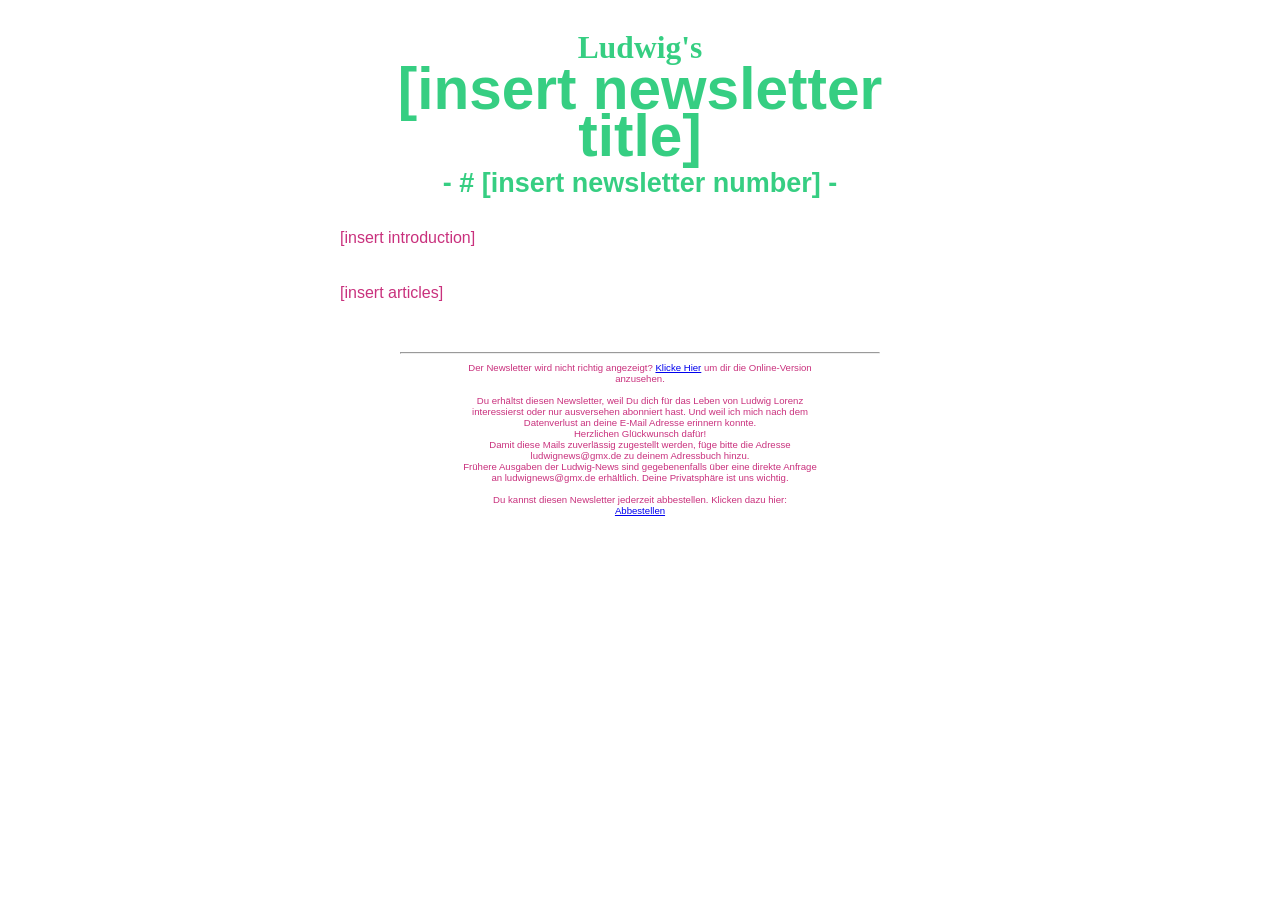
<file: templates/template.html>
<!DOCTYPE html>
<html lang="de">
<head>
  <meta charset="UTF-8">
  <meta name="published-on" content="[insert iso-timestamp]">
  <meta name="newsletter-starts" content="[insert newsletter-starts]">
  <meta name="newsletter-ends" content="[insert newsletter-ends]">
  <meta name="viewport" content="width=device-width, initial-scale=1.0">
  <meta name="robots" content="noindex,nofollow">
  <title>Ludwig's Newsletter</title>
  <style>
	  
	:root {
		--background-color: #c3f5ee;
		/*--cross-color-a: #bedbdd;
		--cross-color-b: #dbffa1;*/
		--cross-color: #f8d3e7;
		--cross-color-a: #a0abac;
		--snowflake-size: 200px;
  		--snowflake-color: rgba(255, 255, 255, 0.3);
		--cross-color-b: #f1a1ff;
		--cross-color-b-alpha: #e40a0e66;
		--button-color: #c9317d;
		--card-color: #fefefe;
	}

	.button {
		box-shadow: 10px 10px 0px rgba(200,100,0,.3);
		background-color: var(--button-color);
		color: var(--card-color);
		margin-bottom: 15px;
		padding: 7px;
	}

	.button:hover {
		box-shadow: 6px 6px 0px rgba(200,100,0,.3);
		transform: translate(4px, 4px);
		filter: brightness(125%);
	}

	img, video {
		border-radius: 10px;
	}

	hr {
		color: var(--button-color);
	}


	body	{
		[insert background]
			/*background-image:
			radial-gradient(circle at 100% 150%, var(--background-color) 24%, var(--cross-color-a) 24%, var(--cross-color-a) 28%, var(--background-color) 28%, var(--background-color) 36%, var(--cross-color-a) 36%, var(--cross-color-a) 40%, transparent 40%, transparent),
			radial-gradient(circle at 0    150%, var(--background-color) 24%, var(--cross-color-a) 24%, var(--cross-color-a) 28%, var(--background-color) 28%, var(--background-color) 36%, var(--cross-color-a) 36%, var(--cross-color-a) 40%, transparent 40%, transparent),
			radial-gradient(circle at 50%  100%, var(--cross-color-a) 10%, var(--background-color) 10%, var(--background-color) 23%, var(--cross-color-b) 23%, var(--cross-color-b) 30%, var(--background-color) 30%, var(--background-color) 43%, var(--cross-color-a) 43%, var(--cross-color-a) 50%, var(--background-color) 50%, var(--background-color) 63%, var(--cross-color-a) 63%, var(--cross-color-a) 71%, transparent 71%, transparent),
			radial-gradient(circle at 100% 50%, var(--cross-color-a) 5%, var(--background-color) 5%, var(--background-color) 15%, var(--cross-color-b) 15%, var(--cross-color-b) 20%, var(--background-color) 20%, var(--background-color) 29%, var(--cross-color-a) 29%, var(--cross-color-a) 34%, var(--background-color) 34%, var(--background-color) 44%, var(--cross-color-a) 44%, var(--cross-color-a) 49%, transparent 49%, transparent),
			radial-gradient(circle at 0    50%, var(--cross-color-a) 5%, var(--background-color) 5%, var(--background-color) 15%, var(--cross-color-b) 15%, var(--cross-color-b) 20%, var(--background-color) 20%, var(--background-color) 29%, var(--cross-color-a) 29%, var(--cross-color-a) 34%, var(--background-color) 34%, var(--background-color) 44%, var(--cross-color-a) 44%, var(--cross-color-a) 49%, transparent 49%, transparent);
		background-size: 200px 100px;*/
		margin: 0;
		padding: 0;
		font-family: Verdana, sans-serif;
		color: var(--button-color);
	}

	.debug {
		border: 2px dashed #ddd;
		border-radius: 10px;
	}

	.box {
		width: 90%;
	}

	.content-right {
		font-size: 19px;
	}

	@media only screen and (min-width: 660px) {
		.box {
			width: 600px;
		}
	}

	@media only screen and (min-width: 400px) {
		h1 {
			font-size: 2.8em;
		}

		#newsletter-title {
		font-size: 1.3em !important;
		}

		#newsletter-pretitle {
		font-size: 0.7em !important; 
		}
	}

	/*===== Vertical Timeline =====*/
	#conference-timeline {
	  position: relative;
	  max-width: 920px;
	  width: 100%;
	  margin: 0 auto;
	}
	#conference-timeline .timeline-start,
	#conference-timeline .timeline-end {
	  display: table;
	  font-family: "Roboto", sans-serif;
	  font-size: 18px;
	  font-weight: 900;
	  text-transform: uppercase;
	  background: var(--button-color);
	  padding: 15px 23px;
	  color: #fff;
	  max-width: 5%;
	  width: 100%;
	  text-align: center;
	  margin: 3%
	}

	.chapter-start-title {
	  display: table;
	  font-family: "Roboto", sans-serif;
	  font-size: 2em;
	  font-weight: 900;
	  text-transform: uppercase;
	  padding: 15px 23px;
	  color: var(--button-color);
	  max-width: 5%;
	  width: 100%;
	  text-align: center;
	  margin: 3%
	}

	#conference-timeline .conference-center-line {
	  position: absolute;
	  margin-left: 3%;
	  left: 50px;
	  width: 3px;
	  height: 100%;
	  top: 0;
	  margin-left: -2px;
	  background: var(--button-color);
	  z-index: -1;
	}
	#conference-timeline .conference-timeline-content {
	  padding-top: 37px;
	}

	.timeline-article {
	  width: 100%;
	  height: auto;
	  position: relative;
	  overflow: hidden;
	  margin: 10px 0;
	}

	.timeline-article, .top-article {
	color: #242424;
	  font-family: Vollkorn;
	  font-size: 20px;
	  line-height: 24px;
	}

	.top-article {
	  width: 100%;
	  height: auto;
	  position: relative;
	  overflow: hidden;
	  margin: 20px 0;
	}

	.timeline-article .timeline-author {
	  display: block;
	  font-weight: 400;
	  font-size: 14px;
	  line-height: 24px;
	  color: #24242471;
	  text-align: right;
	}

	.content-right p {
	  margin: 1% 1%;
	  margin-top: 0.5em;
	  padding: 0;
	  font-weight: 400;
	  position: relative;
	}
	.timeline-article p span.article-number {
	  position: absolute;
	  font-weight: 300;
	  font-size: 44px;
	  top: 10px;
	  left: -60px;
	  color: var(--button-color);
	}
	.timeline-article .content-left-container {
	  float: left;
	}
	.timeline-article .content-right-container {
	  float: right;
	}
	.timeline-article .content-left:before,
	.timeline-article .content-right:before{
	  position: absolute;
	  top: 20px;
	  font-size: 23px;
	  font-family: "FontAwesome";
	  color: #fff;
	}

	/*===== // Vertical Timeline =====*/

	/*===== // Resonsive Vertical Timeline =====*/
  </style>

</head>

<body>
  <!-- Vertical Timeline -->
  <div class="box" style="max-width: 600px; margin: auto; margin-top: 30px">

      <h1 style="margin: 30px 0px; text-align: center; font-family: 'Gill Sans', 'Gill
        Sans MT', Calibri, 'Trebuchet MS', sans-serif; background:
        inherit; filter: invert(1); mix-blend-mode: difference; 
        font-size: 45px;">
        <div id="newsletter-pretitle" style="font-size: 0.5em; font-family: cursive;">Ludwig's</div>
        <div id="newsletter-title" style="font-size: 1em; line-height: 0.8em;">[insert newsletter title]</div>
        <div style="margin-top: 0.3em; font-size: 0.6em;">- # [insert newsletter number] -</div>
      </h1>

[insert introduction]

		<section id="conference-timeline">

			<div class="conference-timeline-content">

[insert articles]

			<!-- // Vertical Timeline -->
			</div>
		</section>

		<div style="width: 80%; margin: 0 auto; margin-top: 50px;"><hr></div>
		<div style="width: 60%; margin: 0 auto; padding-bottom: 2em;
			text-align: center; font-size: 0.6em;">

Der Newsletter wird nicht richtig angezeigt? <a href="https://ludattel.de/newsletter/archive/2023/April">Klicke Hier</a> um dir die Online-Version anzusehen. <br> <br>
			Du erhältst diesen Newsletter, weil Du dich für das Leben von Ludwig Lorenz interessierst oder nur ausversehen abonniert hast.
			Und weil ich mich nach dem Datenverlust an deine E-Mail Adresse erinnern konnte. <br> Herzlichen Glückwunsch dafür! <br>
			Damit diese Mails zuverlässig zugestellt werden, füge bitte die Adresse ludwignews@gmx.de zu deinem Adressbuch hinzu. <br>
			Frühere Ausgaben der Ludwig-News sind gegebenenfalls über eine direkte Anfrage an ludwignews@gmx.de erhältlich. Deine
			Privatsphäre ist uns wichtig.<br>
			<br>
			Du kannst diesen Newsletter jederzeit abbestellen. Klicken dazu
			hier: <br>
			<a href="mailto:ludwignews@gmx.de?subject=%5BAbbestellen%5D%20Hiermit%20k%C3%BCndige%20ich%20mein%20LudwigNews-Abonnement&amp;body=Schade%2C%20dass%20Sie%20uns%20verlassen!%0A%0ATeilen%20Sie%20uns%20hier%20gern%20den%20Grund%20ihrer%20Abbestellung%20mit%3A%0A%0A%5BGrund%20hier%20einf%C3%BCgen%5D">Abbestellen</a>
		</div>

	</div>

</body>
</html>
</file>
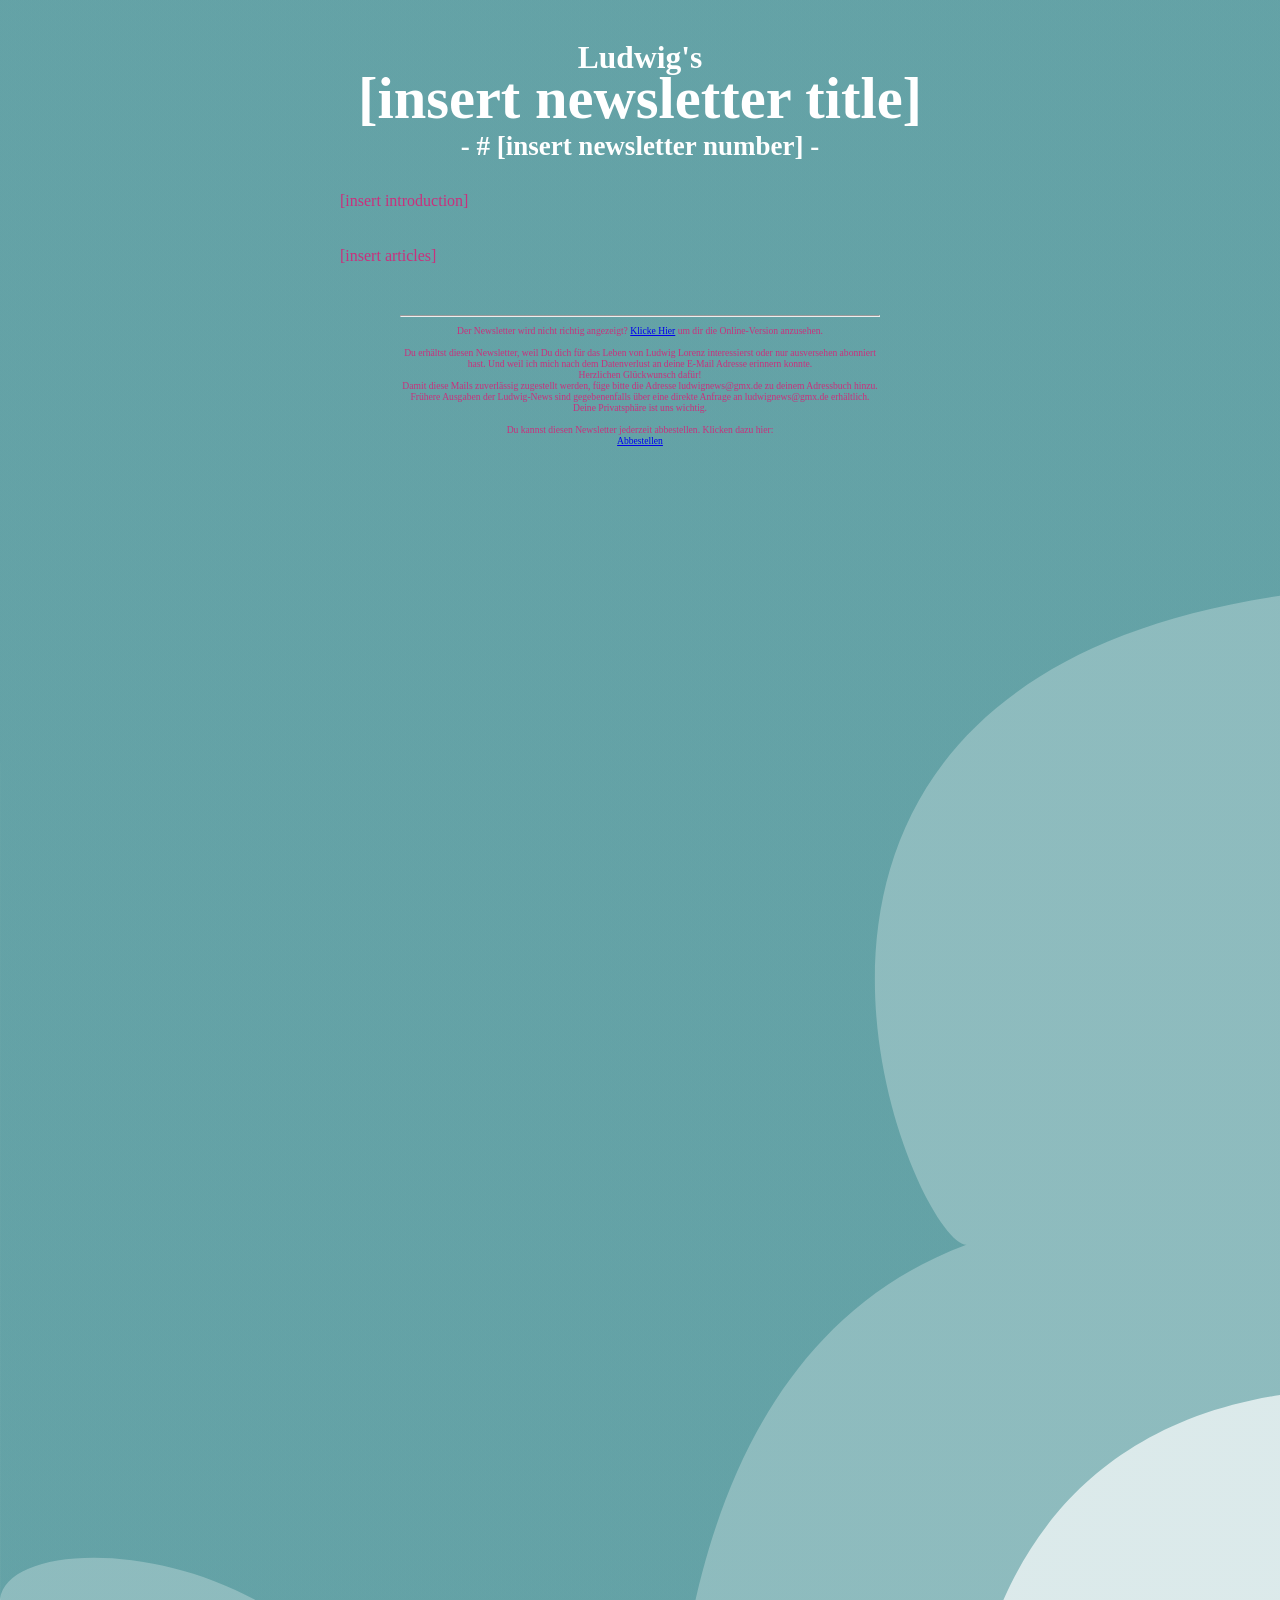
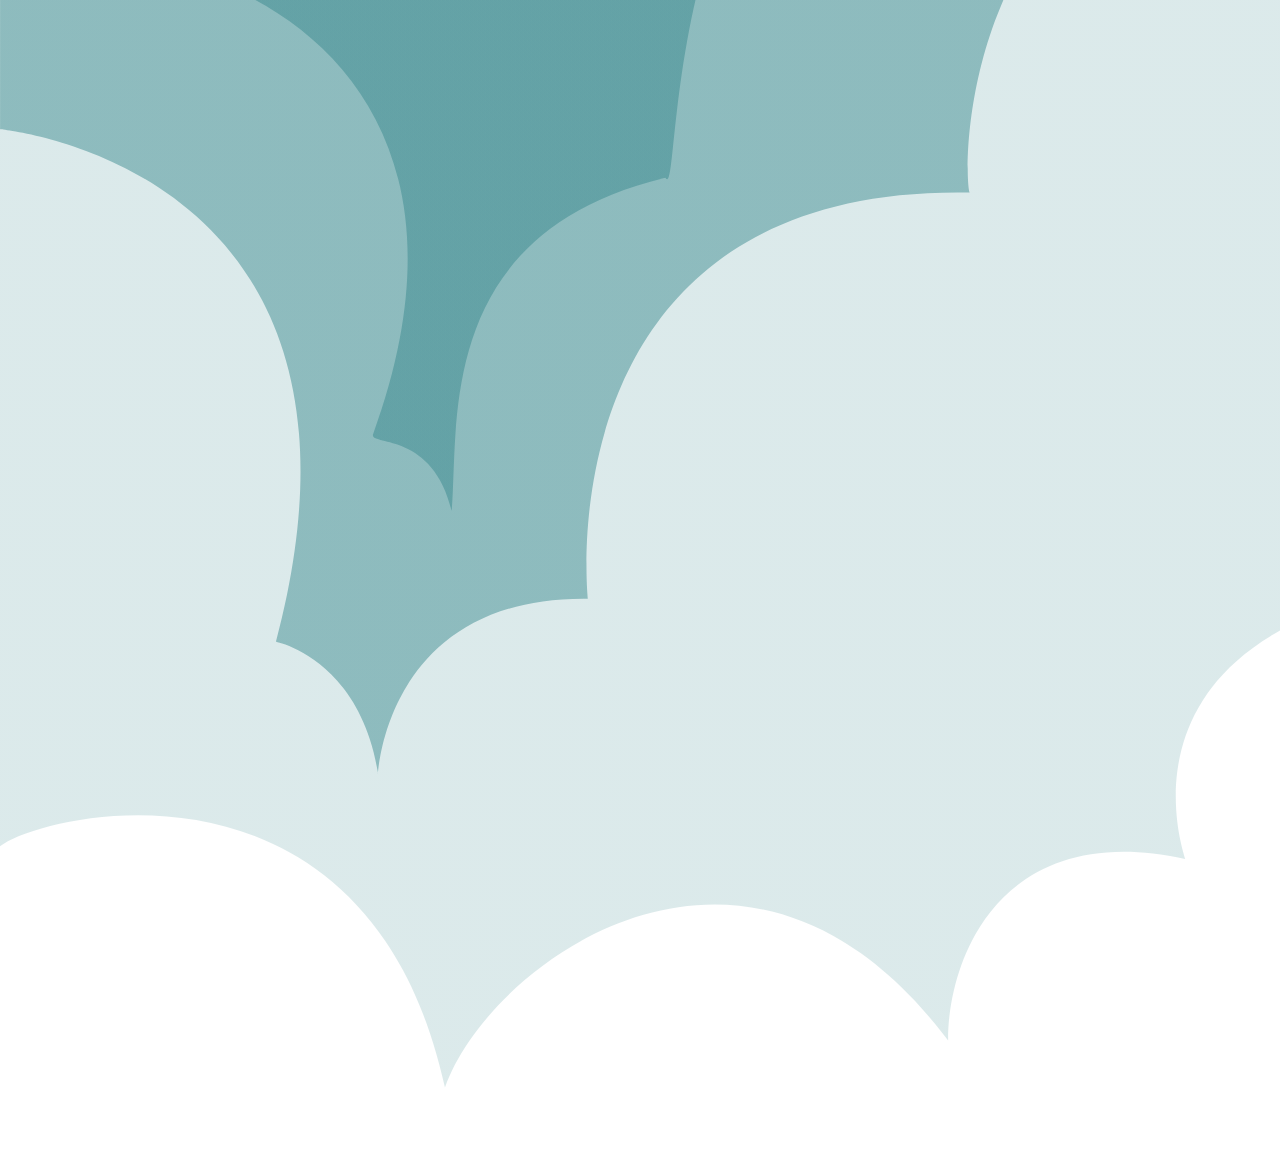
<file: templates/neo_full_frame/template.html>
<!DOCTYPE html>
<html lang="de">
<head>
  <meta charset="UTF-8">
  <meta name="published-on" content="[insert iso-timestamp]">
  <meta name="newsletter-starts" content="[insert newsletter-starts]">
  <meta name="newsletter-ends" content="[insert newsletter-ends]">
  <meta name="viewport" content="width=device-width, initial-scale=1.0">
  <meta name="robots" content="noindex,nofollow">
  <title>Ludwig's Newsletter</title>
    <style>
	  
	:root {
		--background-color: #c3f5ee;
		/*--cross-color-a: #bedbdd;
		--cross-color-b: #dbffa1;*/
		--cross-color: #f8d3e7;
		--cross-color-a: #a0abac;
		--snowflake-size: 200px;
  		--snowflake-color: rgba(255, 255, 255, 0.3);
		--cross-color-b: #f1a1ff;
		--cross-color-b-alpha: #e40a0e66;
		--button-color: #c9317d;
		--card-color: #ffdaed;
	}

	.button {
		box-shadow: 10px 10px 0px rgba(200,100,0,.3);
		background-color: var(--button-color);
		color: var(--card-color);
		margin-bottom: 15px;
		padding: 7px;
	}

	.button:hover {
		box-shadow: 6px 6px 0px rgba(200,100,0,.3);
		transform: translate(4px, 4px);
		filter: brightness(125%);
	}

	img, video {
		border-radius: 10px;
	}

	.content-right > figure:first-child,
	.content-right > img:first-child,
	.content-right > p:first-child > img:first-child {
		border-radius: 10px;
		overflow: hidden;
		margin-top: 0;
	}

	.content-right > figure:first-child {
		margin-block-start: 0;
	}

	.content-right > figure:first-child img {
		border-radius: 10px;
		display: block;
	}

	hr {
		color: var(--button-color);
	}


	body	{
        background-color: #ffffff;
background-image: url("https://www.transparenttextures.com/patterns/handmade-paper.png");
/* This is mostly intended for prototyping; please download the pattern and re-host for production environments. Thank you! */
			/*background-image:
			radial-gradient(circle at 100% 150%, var(--background-color) 24%, var(--cross-color-a) 24%, var(--cross-color-a) 28%, var(--background-color) 28%, var(--background-color) 36%, var(--cross-color-a) 36%, var(--cross-color-a) 40%, transparent 40%, transparent),
			radial-gradient(circle at 0    150%, var(--background-color) 24%, var(--cross-color-a) 24%, var(--cross-color-a) 28%, var(--background-color) 28%, var(--background-color) 36%, var(--cross-color-a) 36%, var(--cross-color-a) 40%, transparent 40%, transparent),
			radial-gradient(circle at 50%  100%, var(--cross-color-a) 10%, var(--background-color) 10%, var(--background-color) 23%, var(--cross-color-b) 23%, var(--cross-color-b) 30%, var(--background-color) 30%, var(--background-color) 43%, var(--cross-color-a) 43%, var(--cross-color-a) 50%, var(--background-color) 50%, var(--background-color) 63%, var(--cross-color-a) 63%, var(--cross-color-a) 71%, transparent 71%, transparent),
			radial-gradient(circle at 100% 50%, var(--cross-color-a) 5%, var(--background-color) 5%, var(--background-color) 15%, var(--cross-color-b) 15%, var(--cross-color-b) 20%, var(--background-color) 20%, var(--background-color) 29%, var(--cross-color-a) 29%, var(--cross-color-a) 34%, var(--background-color) 34%, var(--background-color) 44%, var(--cross-color-a) 44%, var(--cross-color-a) 49%, transparent 49%, transparent),
			radial-gradient(circle at 0    50%, var(--cross-color-a) 5%, var(--background-color) 5%, var(--background-color) 15%, var(--cross-color-b) 15%, var(--cross-color-b) 20%, var(--background-color) 20%, var(--background-color) 29%, var(--cross-color-a) 29%, var(--cross-color-a) 34%, var(--background-color) 34%, var(--background-color) 44%, var(--cross-color-a) 44%, var(--cross-color-a) 49%, transparent 49%, transparent);
		background-size: 200px 100px;*/
		margin: 0;
		padding: 0;
		color: var(--button-color);
	}

	.debug {
		border: 2px dashed #ddd;
		border-radius: 10px;
	}

	.box {
		width: 90%;
	}



	@media only screen and (min-width: 660px) {
		.box {
			width: 600px;
		}

        .timeline-article, .top-article {
            font-size: 24px;
            line-height: 1.25em;
        }

	}

	@media only screen and (min-width: 400px) {
		h1 {
			font-size: 2.8em;
		}

		#newsletter-title {
		font-size: 1.3em !important;
		}

		#newsletter-pretitle {
		font-size: 0.7em !important; 
		}
	}

	/*===== Vertical Timeline =====*/
	#conference-timeline {
	  position: relative;
	  max-width: 920px;
	  width: 100%;
	  margin: 0 auto;
	}
	#conference-timeline .timeline-start,
	#conference-timeline .timeline-end {
	  display: table;
	  font-size: 18px;
	  font-weight: 900;
	  text-transform: uppercase;
	  background: var(--button-color);
	  padding: 15px 23px;
	  color: #fff;
	  max-width: 5%;
	  width: 100%;
	  text-align: center;
	  margin: 3%
	}

	.chapter-start-title {
	  display: table;
	  font-size: 2em;
	  font-weight: 900;
	  text-transform: uppercase;
      font-family: "Vollkorn";
	  padding: 15px 23px;
	  color: var(--button-color);
	  max-width: 5%;
	  width: 100%;
	  text-align: center;
	  margin: 3%
	}

	#conference-timeline .conference-center-line {
	  position: absolute;
	  margin-left: 3%;
	  left: 50px;
	  width: 3px;
	  height: 100%;
	  top: 0;
	  margin-left: -2px;
	  background: var(--button-color);
	  z-index: -1;
	}
	#conference-timeline .conference-timeline-content {
	  padding-top: 37px;
	}

	.timeline-article {
	  width: 100%;
	  height: auto;
	  position: relative;
	  overflow: hidden;
	  margin: 10px 0;
	  box-sizing: border-box;
	}

	.timeline-article, .top-article {
	color: #6f5e8e;
	  font-family: 'Pangolin';
	  font-size: 19px;
	  line-height: 1.25em;
	}

	.top-article {
	  width: 100%;
	  height: auto;
	  position: relative;
	  overflow: hidden;
	  margin: 20px 0;
	}

	.timeline-article .timeline-author {
	  display: block;
	  font-weight: 400;
	  font-size: 14px;
	  line-height: 24px;
	  text-align: right;
	}


	.content-right p {
	  margin: 1% 1%;
	  margin-top: 0.5em;
	      padding-left: 25px;
    padding-right: 25px;
	  font-weight: 400;
	  position: relative;
	}

	.content-right > p:nth-child(1) {
	  padding-top: 35px;
	}

	.timeline-article p span.article-number {
	  position: absolute;
	  font-weight: 300;
	  font-size: 44px;
	  top: 10px;
	  left: -60px;
	  color: var(--button-color);
	}
	.timeline-article .content-left-container {
	  float: left;
	}
	.timeline-article .content-right-container {
	  float: right;
	  box-sizing: border-box;
	}

	.timeline-article .content-right {
	  box-sizing: border-box;
	  overflow: hidden;
	}
	.timeline-article .content-left:before,
	.timeline-article .content-right:before{
	  position: absolute;
	  top: 20px;
	  font-size: 23px;
	  font-family: "FontAwesome";
	  color: #fff;
	}

	
	figure {
		margin-inline: 0;
		margin-block: 0.5em;
	}

	figcaption {
		font-size: 0.8em;
		margin-top: 0;
		text-align: justify;
		font-style: italic;
		opacity: 0.5;
		line-height: 1em;
		    padding-left: 25px;
    padding-right: 25px;

	}
	/*===== // Vertical Timeline =====*/

	/*===== // Resonsive Vertical Timeline =====*/
  </style>

</head>

<body>
  <!-- Vertical Timeline -->
<?xml version="1.0" encoding="utf-8"?>
    <svg xmlns="http://www.w3.org/2000/svg" viewBox="0 0 1080 2340" xmlns:bx="https://boxy-svg.com" style="position: absolute; top: 0; z-index: -50;">
      <defs>
        <linearGradient gradientUnits="userSpaceOnUse" bx:pinned="true" id="color-3">
          <title>turkis</title>
          <stop style="stop-color: rgb(4, 105, 111);"/>
        </linearGradient>
      </defs>
      <path style="fill: url(&quot;#color-3&quot;); fill-opacity: 0.3;" d="M 0 1349.273 C 10.147 1264.69 460.796 1314.263 314.917 1715.929 C 310.104 1726.974 364.573 1712.315 381.122 1781.105 C 387.293 1705.188 367.413 1546.457 561.471 1500 C 576.941 1526.078 547.499 1149.603 815.443 1050.279 C 770.741 1050.198 561.755 566.715 1100 500 L 1100 0 L 0 0 L 0 1349.273 Z">
        <title>cloud3</title>
      </path>
      <path style="fill: url(&quot;#color-3&quot;); fill-opacity: 0.36;" d="M 0.072 1459.018 C 0.072 1459.018 339.455 1489.832 232.798 1891.5 C 232.798 1891.5 303.146 1905.116 319.032 2002.696 C 319.032 2002.696 325.839 1852.922 496.038 1855.191 C 496.038 1855.191 457.46 1505.717 818.28 1512.525 C 813.233 1510.282 799.743 1206.863 1100 1174.398 L 1100 0 L 0 0 L 0.072 1459.018 Z">
        <title>cloud2</title>
      </path>
      <path style="fill: url(&quot;#color-3&quot;); fill-opacity: 0.14;" d="M 0 2064.071 C 37.224 2035.147 310.679 1972.067 375.437 2267.655 C 410.679 2164.828 628.912 2000 800 2227.991 C 799.672 2156.702 845.873 2041.022 1000 2074.789 C 1000 2072.876 950.24 1939.195 1100 1872.009 C 1098.73 1891.052 1100 0 1100 0 L -5.454 0 L 0 2064.071 Z" id="object-0">
        <title>cloud1</title>
      </path>
    </svg>
    
      <div class="box" style="max-width: 600px; margin: auto">
    
        <h1 style="text-align: center; 
          font-family: 'Vollkorn';
          font-weight: 900;
          font-size: 45px; 
          margin: 30px, 0;
          color: #ffffff;
          margin-top: 40px;
        ">
          <div style="font-size: 0.7em; font-family: 'Indie Flower';">Ludwig's</div>
          <div style="font-size: 1.3em; line-height: 0.8em;">[insert newsletter title]</div>
          <div style="margin-top: 0.3em; font-size: 0.6em;">- # [insert newsletter number] -</div>
        </h1>


[insert introduction]

		<section id="conference-timeline">

			<div class="conference-timeline-content">

[insert articles]

			<!-- // Vertical Timeline -->
			</div>
		</section>

		<div style="width: 80%; margin: 0 auto; margin-top: 50px;"><hr></div>
		<div style="width: 80%; margin: 0 auto; padding-bottom: 2em;
			text-align: center; font-size: 0.6em;">

Der Newsletter wird nicht richtig angezeigt? <a href="https://ludattel.de/newsletter/archive/2023/April">Klicke Hier</a> um dir die Online-Version anzusehen. <br> <br>
			Du erhältst diesen Newsletter, weil Du dich für das Leben von Ludwig Lorenz interessierst oder nur ausversehen abonniert hast.
			Und weil ich mich nach dem Datenverlust an deine E-Mail Adresse erinnern konnte. <br> Herzlichen Glückwunsch dafür! <br>
			Damit diese Mails zuverlässig zugestellt werden, füge bitte die Adresse ludwignews@gmx.de zu deinem Adressbuch hinzu. <br>
			Frühere Ausgaben der Ludwig-News sind gegebenenfalls über eine direkte Anfrage an ludwignews@gmx.de erhältlich. Deine
			Privatsphäre ist uns wichtig.<br>
			<br>
			Du kannst diesen Newsletter jederzeit abbestellen. Klicken dazu
			hier: <br>
			<a href="mailto:ludwignews@gmx.de?subject=%5BAbbestellen%5D%20Hiermit%20k%C3%BCndige%20ich%20mein%20LudwigNews-Abonnement&amp;body=Schade%2C%20dass%20Sie%20uns%20verlassen!%0A%0ATeilen%20Sie%20uns%20hier%20gern%20den%20Grund%20ihrer%20Abbestellung%20mit%3A%0A%0A%5BGrund%20hier%20einf%C3%BCgen%5D">Abbestellen</a>
		</div>

	</div>

</body>
</html>
</file>
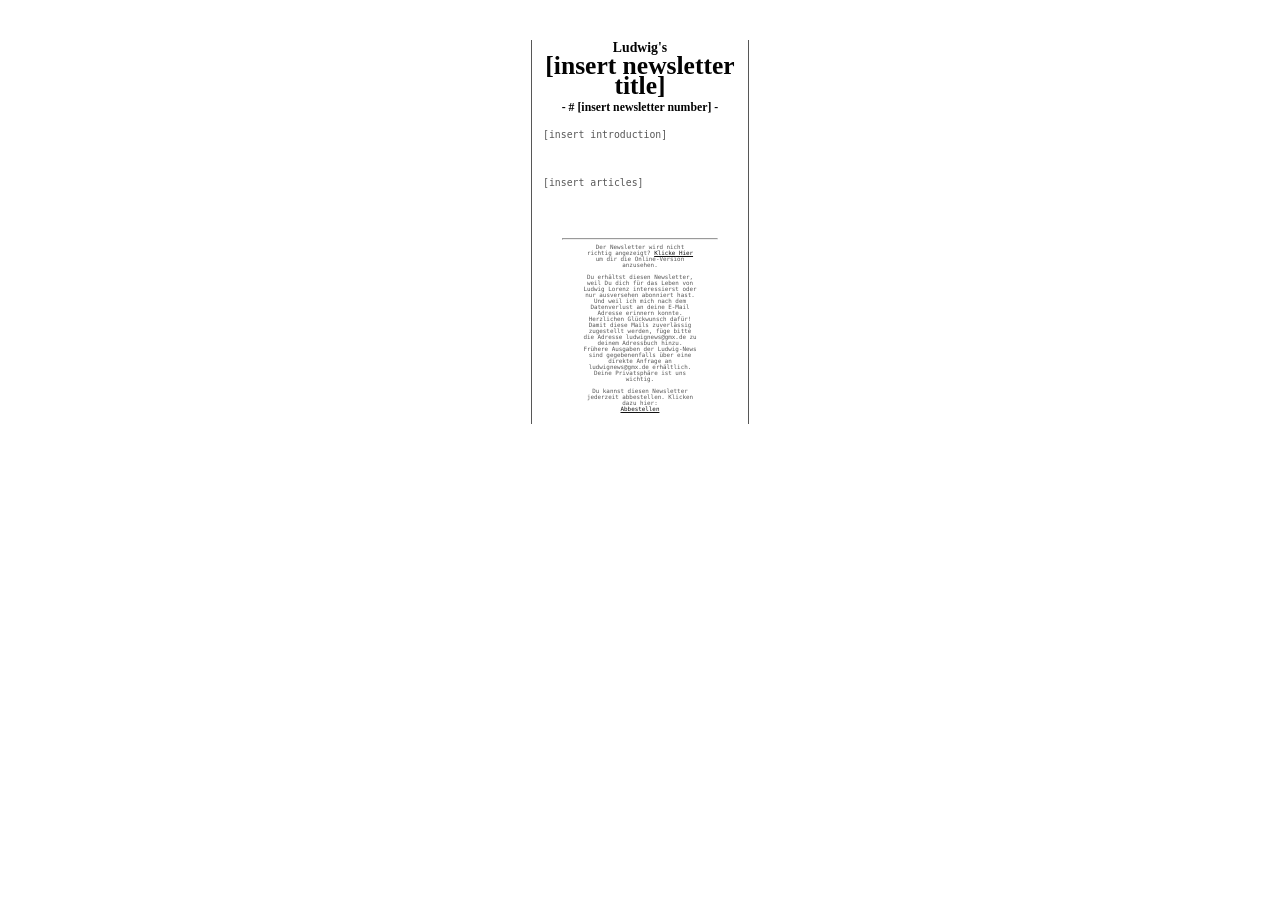
<file: templates/thermodrucker/template.html>
<!DOCTYPE html>
<html lang="de">
<head>
  <meta charset="UTF-8">
  <meta name="published-on" content="[insert iso-timestamp]">
  <meta name="newsletter-starts" content="[insert newsletter-starts]">
  <meta name="newsletter-ends" content="[insert newsletter-ends]">
  <meta name="viewport" content="width=device-width, initial-scale=1.0">
  <meta name="robots" content="noindex,nofollow">
  <title>Ludwig's Newsletter</title>
    <style>
	  
	:root {
		--background-color: #c3f5ee;
		/*--cross-color-a: #bedbdd;
		--cross-color-b: #dbffa1;*/
		--cross-color: #f8d3e7;
		--cross-color-a: #a0abac;
		--snowflake-size: 200px;
  		--snowflake-color: rgba(255, 255, 255, 0.3);
		--cross-color-b: #f1a1ff;
		--cross-color-b-alpha: #e40a0e66;
		--button-color: #c9317d;
		--card-color: #ffdaed;
		font-size: 2.6mm;
		font-family: monospace;
	}

	.button {
		box-shadow: 10px 10px 0px rgba(200,100,0,.3);
		background-color: var(--button-color);
		color: var(--card-color);
		margin-bottom: 15px;
		padding: 7px;
	}

	.button:hover {
		box-shadow: 6px 6px 0px rgba(200,100,0,.3);
		transform: translate(4px, 4px);
		filter: brightness(125%);
	}

	img, video {
		border-radius: 10px;
	}

	hr {
		color: var(--button-color);
	}


	body	{
        background-color: #ffffff;
background-image: url("https://www.transparenttextures.com/patterns/handmade-paper.png");
/* This is mostly intended for prototyping; please download the pattern and re-host for production environments. Thank you! */
			/*background-image:
			radial-gradient(circle at 100% 150%, var(--background-color) 24%, var(--cross-color-a) 24%, var(--cross-color-a) 28%, var(--background-color) 28%, var(--background-color) 36%, var(--cross-color-a) 36%, var(--cross-color-a) 40%, transparent 40%, transparent),
			radial-gradient(circle at 0    150%, var(--background-color) 24%, var(--cross-color-a) 24%, var(--cross-color-a) 28%, var(--background-color) 28%, var(--background-color) 36%, var(--cross-color-a) 36%, var(--cross-color-a) 40%, transparent 40%, transparent),
			radial-gradient(circle at 50%  100%, var(--cross-color-a) 10%, var(--background-color) 10%, var(--background-color) 23%, var(--cross-color-b) 23%, var(--cross-color-b) 30%, var(--background-color) 30%, var(--background-color) 43%, var(--cross-color-a) 43%, var(--cross-color-a) 50%, var(--background-color) 50%, var(--background-color) 63%, var(--cross-color-a) 63%, var(--cross-color-a) 71%, transparent 71%, transparent),
			radial-gradient(circle at 100% 50%, var(--cross-color-a) 5%, var(--background-color) 5%, var(--background-color) 15%, var(--cross-color-b) 15%, var(--cross-color-b) 20%, var(--background-color) 20%, var(--background-color) 29%, var(--cross-color-a) 29%, var(--cross-color-a) 34%, var(--background-color) 34%, var(--background-color) 44%, var(--cross-color-a) 44%, var(--cross-color-a) 49%, transparent 49%, transparent),
			radial-gradient(circle at 0    50%, var(--cross-color-a) 5%, var(--background-color) 5%, var(--background-color) 15%, var(--cross-color-b) 15%, var(--cross-color-b) 20%, var(--background-color) 20%, var(--background-color) 29%, var(--cross-color-a) 29%, var(--cross-color-a) 34%, var(--background-color) 34%, var(--background-color) 44%, var(--cross-color-a) 44%, var(--cross-color-a) 49%, transparent 49%, transparent);
		background-size: 200px 100px;*/
		margin: 0;
		padding: 0;
		width: 57mm;
		margin: 0 auto;
		border-left: 1px solid var(--button-color);
		border-right: 1px solid var(--button-color);
		color: var(--button-color);
		filter: grayscale(100%);
	}

	.debug {
		border: 2px dashed #ddd;
		border-radius: 10px;
	}

	.box {
		width: 90%;
	}

		#newsletter-title {
		font-size: 1.3rem !important;
		}

		#newsletter-pretitle {
		font-size: 0.7rem !important; 
		}

	/*===== Vertical Timeline =====*/
	#conference-timeline {
	  position: relative;
	  max-width: 920px;
	  width: 100%;
	  margin: 0 auto;
	}
	#conference-timeline .timeline-start,
	#conference-timeline .timeline-end {
	  display: table;
	  font-size: 1rem;
	  font-weight: 900;
	  text-transform: uppercase;
	  background: var(--button-color);
	  padding: 15px 23px;
	  color: #fff;
	  max-width: 5%;
	  width: 100%;
	  text-align: center;
	  margin: 3%
	}

	.chapter-start-title {
	  display: table;
	  font-size: 2em;
	  font-weight: 900;
	  text-transform: uppercase;
      font-family: "Vollkorn";
	  padding: 15px 23px;
	  color: var(--button-color);
	  max-width: 5%;
	  width: 100%;
	  text-align: center;
	  margin: 3%
	}

	#conference-timeline .conference-center-line {
	  position: absolute;
	  margin-left: 3%;
	  left: 50px;
	  width: 3px;
	  height: 100%;
	  top: 0;
	  margin-left: -2px;
	  background: var(--button-color);
	  z-index: -1;
	}
	#conference-timeline .conference-timeline-content {
	  padding-top: 37px;
	}

	.timeline-article {
	  width: 100%;
	  height: auto;
	  position: relative;
	  overflow: hidden;
	  margin: 10px 0;
	}

	.timeline-article, .top-article {
	color: #6f5e8e;
	  font-family: monospace;
	  font-size: 1rem;
	  line-height: 1.25em;
	}

	.top-article {
	  width: 100%;
	  height: auto;
	  position: relative;
	  overflow: hidden;
	  margin: 20px 0;
	}

	.timeline-article .timeline-author {
	  display: block;
	  font-weight: 400;
	  font-size: 0.8rem;
	  line-height: 24px;
	  text-align: right;
	}


	.content-right p {
	  margin: 1% 1%;
	  margin-top: 0.5em;
	  padding: 0;
	  font-weight: 400;
	  position: relative;
	}

	.content-right > p:nth-child(2) {
	  margin-top: 15mm;
	}

	.timeline-article p span.article-number {
	  position: absolute;
	  font-weight: 300;
	  font-size: 44px;
	  top: 10px;
	  left: -60px;
	  color: var(--button-color);
	}
	.timeline-article .content-left-container {
	  float: left;
	}
	.timeline-article .content-right-container {
	  float: right;
	}
	.timeline-article .content-left:before,
	.timeline-article .content-right:before{
	  position: absolute;
	  top: 20px;
	  font-size: 23px;
	  font-family: "FontAwesome";
	  color: #fff;
	}

	figure {
		margin-inline: 0;
		margin-block: 0.5em;
	}

	figcaption {
		font-size: 0.8rem;
		margin-top: 0rem;
		text-align: justify;
		line-height: 1rem;

	}

	/*===== // Vertical Timeline =====*/

	/*===== // Resonsive Vertical Timeline =====*/
  </style>

</head>

<body>

    
      <div class="box" style="max-width: 600px; margin: auto">
    
        <h1 style="text-align: center; 
          font-family: 'Vollkorn';
          font-weight: 900;
          font-size: 2rem; 
          margin: 30px, 0;
          color: #040303;
          margin-top: 40px;
        ">
          <div style="font-size: 0.7em; font-family: 'Indie Flower';">Ludwig's</div>
          <div style="font-size: 1.3em; line-height: 0.8em;">[insert newsletter title]</div>
          <div style="margin-top: 0.3em; font-size: 0.6em;">- # [insert newsletter number] -</div>
        </h1>


[insert introduction]

		<section id="conference-timeline">

			<div class="conference-timeline-content">

[insert articles]

			<!-- // Vertical Timeline -->
			</div>
		</section>

		<div style="width: 80%; margin: 0 auto; margin-top: 50px;"><hr></div>
		<div style="width: 60%; margin: 0 auto; padding-bottom: 2em;
			text-align: center; font-size: 0.6em;">

Der Newsletter wird nicht richtig angezeigt? <a href="https://ludattel.de/newsletter/archive/2023/April">Klicke Hier</a> um dir die Online-Version anzusehen. <br> <br>
			Du erhältst diesen Newsletter, weil Du dich für das Leben von Ludwig Lorenz interessierst oder nur ausversehen abonniert hast.
			Und weil ich mich nach dem Datenverlust an deine E-Mail Adresse erinnern konnte. <br> Herzlichen Glückwunsch dafür! <br>
			Damit diese Mails zuverlässig zugestellt werden, füge bitte die Adresse ludwignews@gmx.de zu deinem Adressbuch hinzu. <br>
			Frühere Ausgaben der Ludwig-News sind gegebenenfalls über eine direkte Anfrage an ludwignews@gmx.de erhältlich. Deine
			Privatsphäre ist uns wichtig.<br>
			<br>
			Du kannst diesen Newsletter jederzeit abbestellen. Klicken dazu
			hier: <br>
			<a href="mailto:ludwignews@gmx.de?subject=%5BAbbestellen%5D%20Hiermit%20k%C3%BCndige%20ich%20mein%20LudwigNews-Abonnement&amp;body=Schade%2C%20dass%20Sie%20uns%20verlassen!%0A%0ATeilen%20Sie%20uns%20hier%20gern%20den%20Grund%20ihrer%20Abbestellung%20mit%3A%0A%0A%5BGrund%20hier%20einf%C3%BCgen%5D">Abbestellen</a>
		</div>

	</div>

</body>
</html>
</file>
